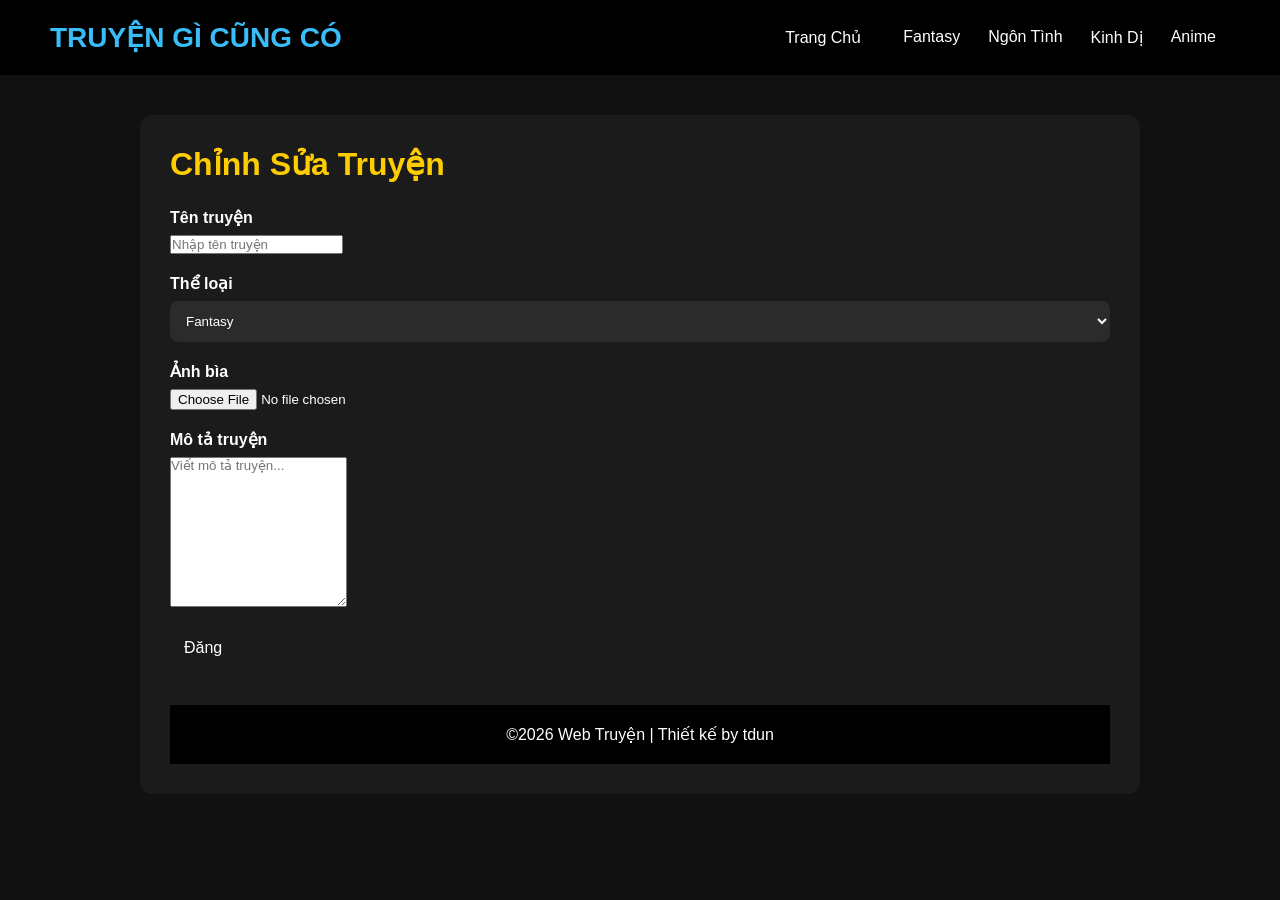
<file: admin.html>
<!DOCTYPE html>
<html lang="en">

<head>
    <meta charset="UTF-8">
    <meta name="viewport" content="width=device-width, initial-scale=1.0">
    <title>ADMIN</title>
     <link rel="stylesheet" href="admin.css">
</head>

<body>
    <header>
        <div class="logo">TRUYỆN GÌ CŨNG CÓ</div>
        <nav>
            <ul>
                <li><a href="index.html">Trang Chủ</a></li>
                <li>Fantasy</li>
                <li>Ngôn Tình</li>
                <li>Kinh Dị</li>
                <li>Anime</li>
            </ul>
        </nav>
    </header>
    <div class="editor">
        <h1>Chỉnh Sửa Truyện</h1>
        <div class="form-group"> 
            <label>Tên truyện</label> 
            <input type="text" placeholder="Nhập tên truyện"> 
        </div>
        <div class="form-group"> 
            <label>Thể loại</label> 
            <select>
                <option>Fantasy</option>
                <option>Hành Động</option>
                <option>Ngôn Tình</option>
                <option>Kinh Dị</option>
                <option>Anime</option>
            </select> 
        </div>
        <div class="form-group"> <label>Ảnh bìa</label> 
            <input type="file" id="coverInput" accept="image/*"> 
        </div>
        <div class="preview"> 
            <img id="previewImage"> 
        </div>
        <div class="form-group"> 
            <label>Mô tả truyện</label> 
            <textarea placeholder="Viết mô tả truyện..."></textarea>
        </div>
        <class class="up">
            <p>Đăng</p>
        </class>
    <footer> ©2026 Web Truyện | Thiết kế by tdun </footer>
</body>

</html>
</file>
<file: admin.css>
* {
    margin: 0;
    padding: 0;
    box-sizing: border-box;
    font-family: Arial, sans-serif;
}

body {
    background: #111;
    color: white;
}

header {
    background: #000;
    display: flex;
    justify-content: space-between;
    align-items: center;
    padding: 20px 50px;
}

.logo {
    font-size:28px;
    font-weight:bold;
    color:#38bdf8;
}

nav ul{
    display: flex;
    list-style: none;
}
nav li{
    color:white;
    transition:0.3s;
    padding:8px 14px;
    border-radius:8px;
}

nav li:hover{
    background:#38bdf8;
    color:black;
}
nav a{
    text-decoration:none;
    color:white;
    transition:0.3s;
    padding:8px 14px;
    border-radius:8px;
}

nav a:hover{
    background:#38bdf8;
    color:black;
}
.editor {
    max-width: 1000px;
    margin: 40px auto;
    background: #1b1b1b;
    padding: 30px;
    border-radius: 12px;
}

.editor h1 {
    margin-bottom: 25px;
    color: #ffcc00;
}

.form-group {
    margin-bottom: 20px;
}

label {
    display: block;
    margin-bottom: 8px;
    font-weight: bold;
}
select {
    width: 100%;
    padding: 12px;
    border: none;
    border-radius: 8px;
    background: #2b2b2b;
    color: white;
}

textarea {
    min-height: 150px;
    resize: vertical;
}

.preview {
    margin-top: 15px;
    text-align: center;
}

.preview img {
    max-width: 250px;
    border-radius: 10px;
    display: none;
}

footer {
    text-align: center;
    padding: 20px;
    background: #000;
    margin-top: 40px;
}
.up p{
    color:white;
    transition:0.3s;
    border-radius: 8px;
    display: inline-block;
    padding:8px 14px;
}
.up p:hover {
    background: white;
    color:red;
}
</file>
